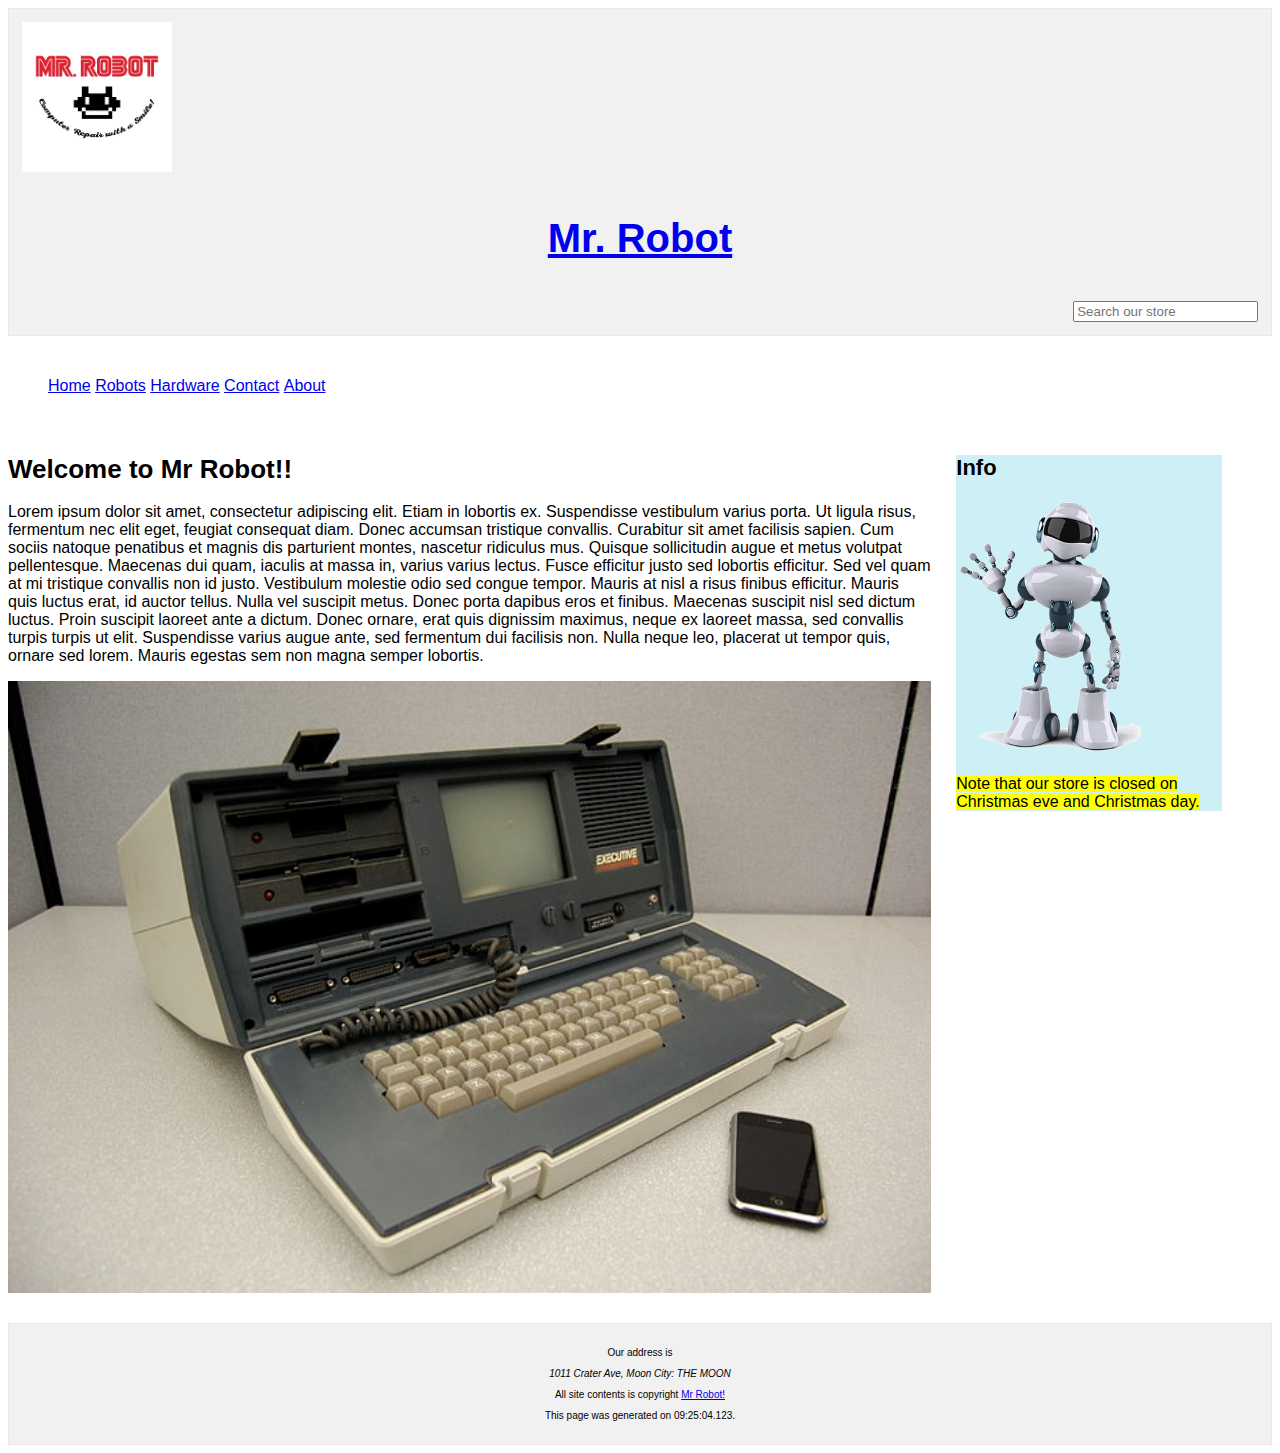
<file: index.html>
﻿<!DOCTYPE html>
<html xmlns="http://www.w3.org/1999/xhtml">
<head>
    <title>Mr Robot!</title>
    <link rel="stylesheet" href="styles.css" type="text/css" />
</head>
<body>
<div class="gridcontainer">
    <div class="gridwrapper">
        <div class="gridbox gridheader">
            <div class="header">
                <a class="headerlogo" href="index.html">
                    <img  src="images/logo.jpg" width="150px" height="auto" />
                    <div id="title"><h3>Mr. Robot</h3></div>
                    <div id="search"><input type="search" class="searchbox" placeholder="Search our store" /></div>
            </div>
        </div>
        <div class="gridbox gridmenu">
            <ul>
                <li><a class="navlink active" href="index.html">Home</a></li>
                <li><a class="navlink" href="robots.html">Robots</a></li>
                <li><a class="navlink" href="computers.html">Hardware</a></li>
                <li><a class="navlink" href="contact.html">Contact</a></li>
                <li><a class="navlink" href="about.html">About</a></li>
            </ul>
        </div>
        <div class="gridbox gridmain">
            <div class="main">
                <h1>Welcome to Mr Robot!!</h1>
                <p id="twocul">
                    Lorem ipsum dolor sit amet, consectetur adipiscing elit. Etiam in lobortis ex. Suspendisse vestibulum varius porta. Ut ligula risus, fermentum nec elit eget, feugiat consequat diam. Donec accumsan tristique convallis. Curabitur sit amet facilisis sapien. Cum sociis natoque penatibus et magnis dis parturient montes, nascetur ridiculus mus. Quisque sollicitudin augue et metus volutpat pellentesque. Maecenas dui quam, iaculis at massa in, varius varius lectus.
                    Fusce efficitur justo sed lobortis efficitur. Sed vel quam at mi tristique convallis non id justo. Vestibulum molestie odio sed congue tempor. Mauris at nisl a risus finibus efficitur. Mauris quis luctus erat, id auctor tellus. Nulla vel suscipit metus. Donec porta dapibus eros et finibus. Maecenas suscipit nisl sed dictum luctus. Proin suscipit laoreet ante a dictum. Donec ornare, erat quis dignissim maximus, neque ex laoreet massa, sed convallis turpis turpis ut elit. Suspendisse varius augue ante, sed fermentum dui facilisis non. Nulla neque leo, placerat ut tempor quis, ornare sed lorem. Mauris egestas sem non magna semper lobortis.
                </p>
                <img src="images/welcome.jpg" alt="welcome" width="" height="">

            </div>
        </div>
        <div class="gridbox gridright">
            <div class="right">
                <h2>Info</h2>
                
                    <img src="images/robot_hello.png" width="" height="" />
                
                <p><mark>Note that our store is closed on Christmas eve and Christmas day.</mark></p>
            </div>
        </div>
        <div class="gridbox gridfooter">
            <div class="footer">
                <p>Our address is <address>1011 Crater Ave, Moon City: THE MOON</address></p>
                <p class="textcontent">All site contents is copyright <a class="mainlink" href="http://www.mrrobot.com">Mr Robot!</a></p>
                <p class="smalltext">This page was generated on <time>09:25:04.123</time>.</p>
            </div>
        </div>
    </div>
</div>
</body>

</html>
</file>
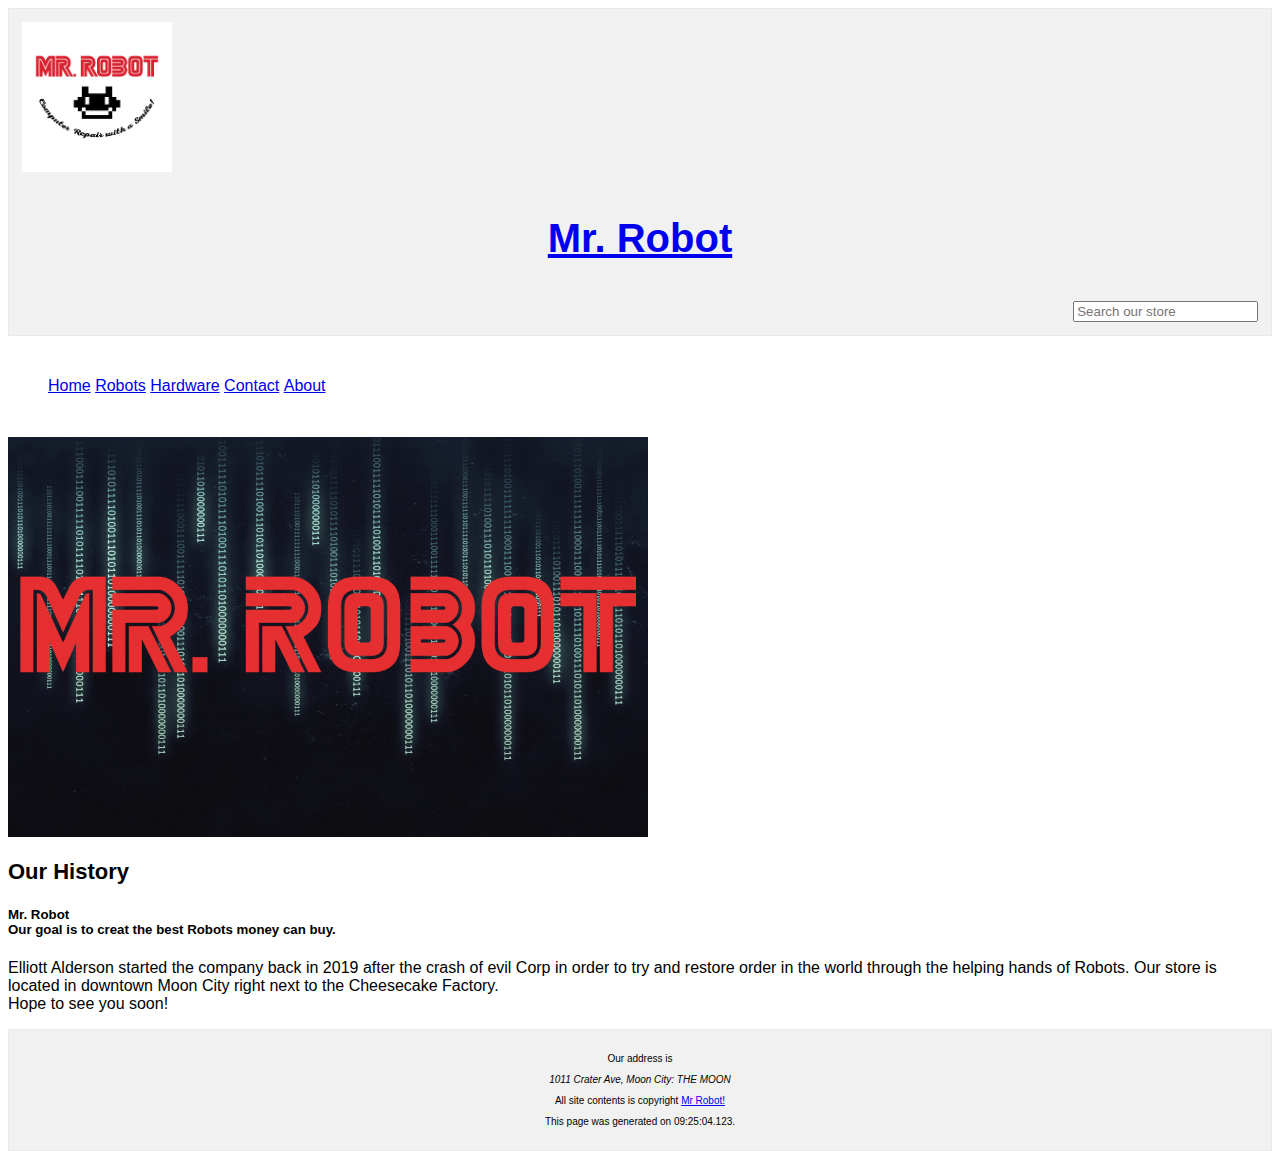
<file: about.html>
<!DOCTYPE html>
<html lang="en">
<head>
  <title>Mr Robot!</title>
  <link rel="stylesheet" href="styles.css" type="text/css" />
  </head>
<body>
    <header>
        <div class="gridbox gridheader">
            <div class="header">
                <a class="headerlogo" href="index.html">
                    <img src="images/logo.jpg" width="150px" height="auto" />
                    <div id="title"><h3>Mr. Robot</h3></div>
                    <div id="search"><input type="search" class="searchbox" placeholder="Search our store" /></div>
            </div>
        </div>
        <div class="gridbox gridmenu">
            <ul>
                <li><a class="navlink active" href="index.html">Home</a></li>
                <li><a class="navlink" href="robots.html">Robots</a></li>
                <li><a class="navlink" href="computers.html">Hardware</a></li>
                <li><a class="navlink" href="contact.html">Contact</a></li>
                <li><a class="navlink" href="about.html">About</a></li>
            </ul>
        </div>
    </header>
    <div id="welcomeimage">
        <img src="images/Mr.-Robot-Welcome.png" height="400px" alt="About us">
    </div>
    <div>
        <h2>Our History</h2>
        <p>

            <h5><strong>Mr. Robot</strong> <br>Our goal is to creat the best Robots money can buy.</h5>
            Elliott Alderson  started the company back in 2019 after the crash of evil Corp in order to try and restore order in the world through the helping hands of Robots.  Our store is located in downtown Moon City right next to the Cheesecake Factory.<br>
            Hope to see you soon!
        </p>

    </div>

    <script>

    </script>


    <div class="gridbox gridfooter">
        <div class="footer">
            <p>Our address is <address>1011 Crater Ave, Moon City: THE MOON</address></p>
            <p class="textcontent">All site contents is copyright <a class="mainlink" href="http://www.mrrobot.com">Mr Robot!</a></p>
            <p class="smalltext">This page was generated on <time>09:25:04.123</time>.</p>
        </div>
    </div>
</body>

</html>
</file>
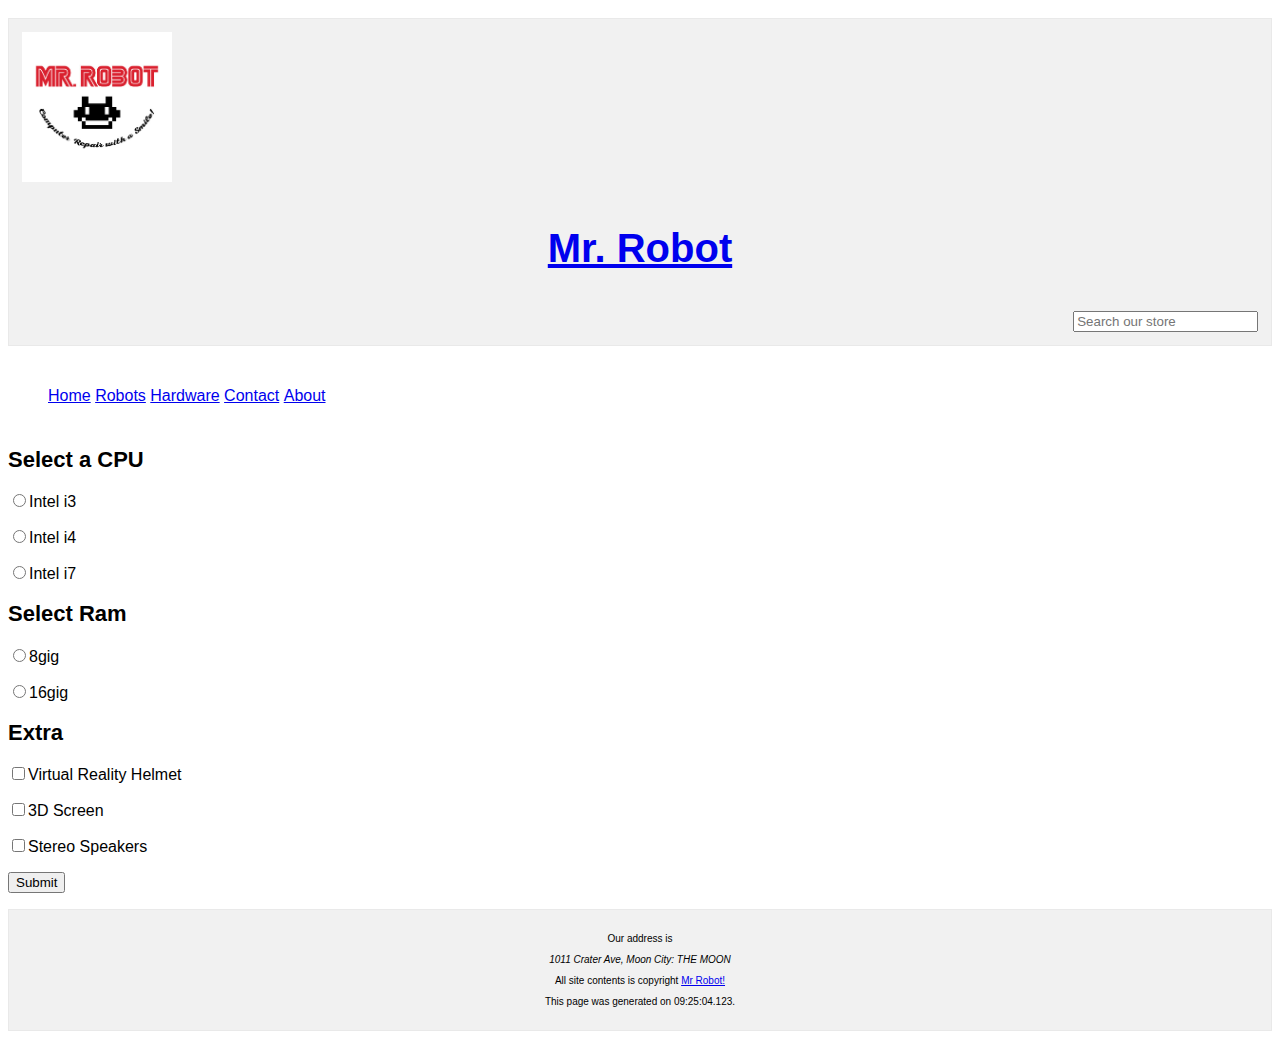
<file: computers.html>
<!DOCTYPE html>
<html lang="en">
<head>
  <title>Mr Robot!</title>
  <link rel="stylesheet" href="styles.css" type="text/css" />
  </head>
  <body>
    <header>
        <div class="gridbox gridheader">
            <div class="header">
                <a class="headerlogo" href="index.html">
                    <img src="images/logo.jpg" width="150px" height="auto" />
                    <div id="title"><h3>Mr. Robot</h3></div>
                    <div id="search"><input type="search" class="searchbox" placeholder="Search our store" /></div>
            </div>
        </div>
        <div class="gridbox gridmenu">
            <ul>
                <li><a class="navlink active" href="index.html">Home</a></li>
                <li><a class="navlink" href="robots.html">Robots</a></li>
                <li><a class="navlink" href="computers.html">Hardware</a></li>
                <li><a class="navlink" href="contact.html">Contact</a></li>
                <li><a class="navlink" href="about.html">About</a></li>
            </ul>
        </div>
    </header>

    <form>
      <div class="fieldset">
        <h2>Select a CPU</h2>
        <p><label for="i3"><input type="radio" name="CPU" id="i3">Intel i3</label></p>
        <p><label for="i4"><input type="radio" name="CPU" id="i4"></label>Intel i4</p>
        <p><label for="i7"><input type="radio" name="CPU" id="i7"></label>Intel i7</p>
      </div>
  <div class="fieldset">
    <h2>Select Ram</h2>
    <p><label for="8"><input type="radio" name="ram" id="8">8gig</label></p>
    <p><label for="16"><input type="radio" name="ram" id="16">16gig</label></p>
  </div>
    <div class="fieldset">
      <h2>Extra</h2>

      <p><label for="vrh"><input type="checkbox" name="" id="vrh">Virtual Reality Helmet</label></p>
      <p><label for="3ds"><input type="checkbox" name="" id="3ds">3D Screen</label></p>
      <p><label for="ss"><input type="checkbox" name="" id="ss">Stereo Speakers</label></p>
    </div>
  <p>
    <button>Submit</button>
  </p>
</form>
<footer>
    <div class="footer">
        <p>Our address is <address>1011 Crater Ave, Moon City: THE MOON</address></p>
        <p class="textcontent">All site contents is copyright <a class="mainlink" href="http://www.mrrobot.com">Mr Robot!</a></p>
        <p class="smalltext">This page was generated on <time>09:25:04.123</time>.</p>
    </div>
</footer>


    <script>
      /* TODO: Move To js file */
      /*********************************************************
       *
       *   Test Checkboxes/Radio Buttons Script
       *
       *********************************************************/
       // loop through each form and handle submit event
       for (var i=0;i<document.forms.length;i++) {
         var form = document.forms[i];
         form.addEventListener('submit', function(e){
           e.preventDefault();
           var results = '';
          // loop through all checkboxes to see if checked
          var checkboxes = form.querySelectorAll("input[type='checkbox']");
          for(var k = 0; k < checkboxes.length; k++) {
            results += checkboxes[k].id + '=' + checkboxes[k].checked + '\n';
          }
          // loop through all radio butotns to display value
          var radiobuttons = form.querySelectorAll("input[type='radio']:checked");
          for(var m = 0; m < radiobuttons.length; m++) {
            results += radiobuttons[m].name + '=' + radiobuttons[m].value + '\n';
          }
          // alert results
          alert(results);
        });
      }
    </script>
  </body>
</html>
</file>
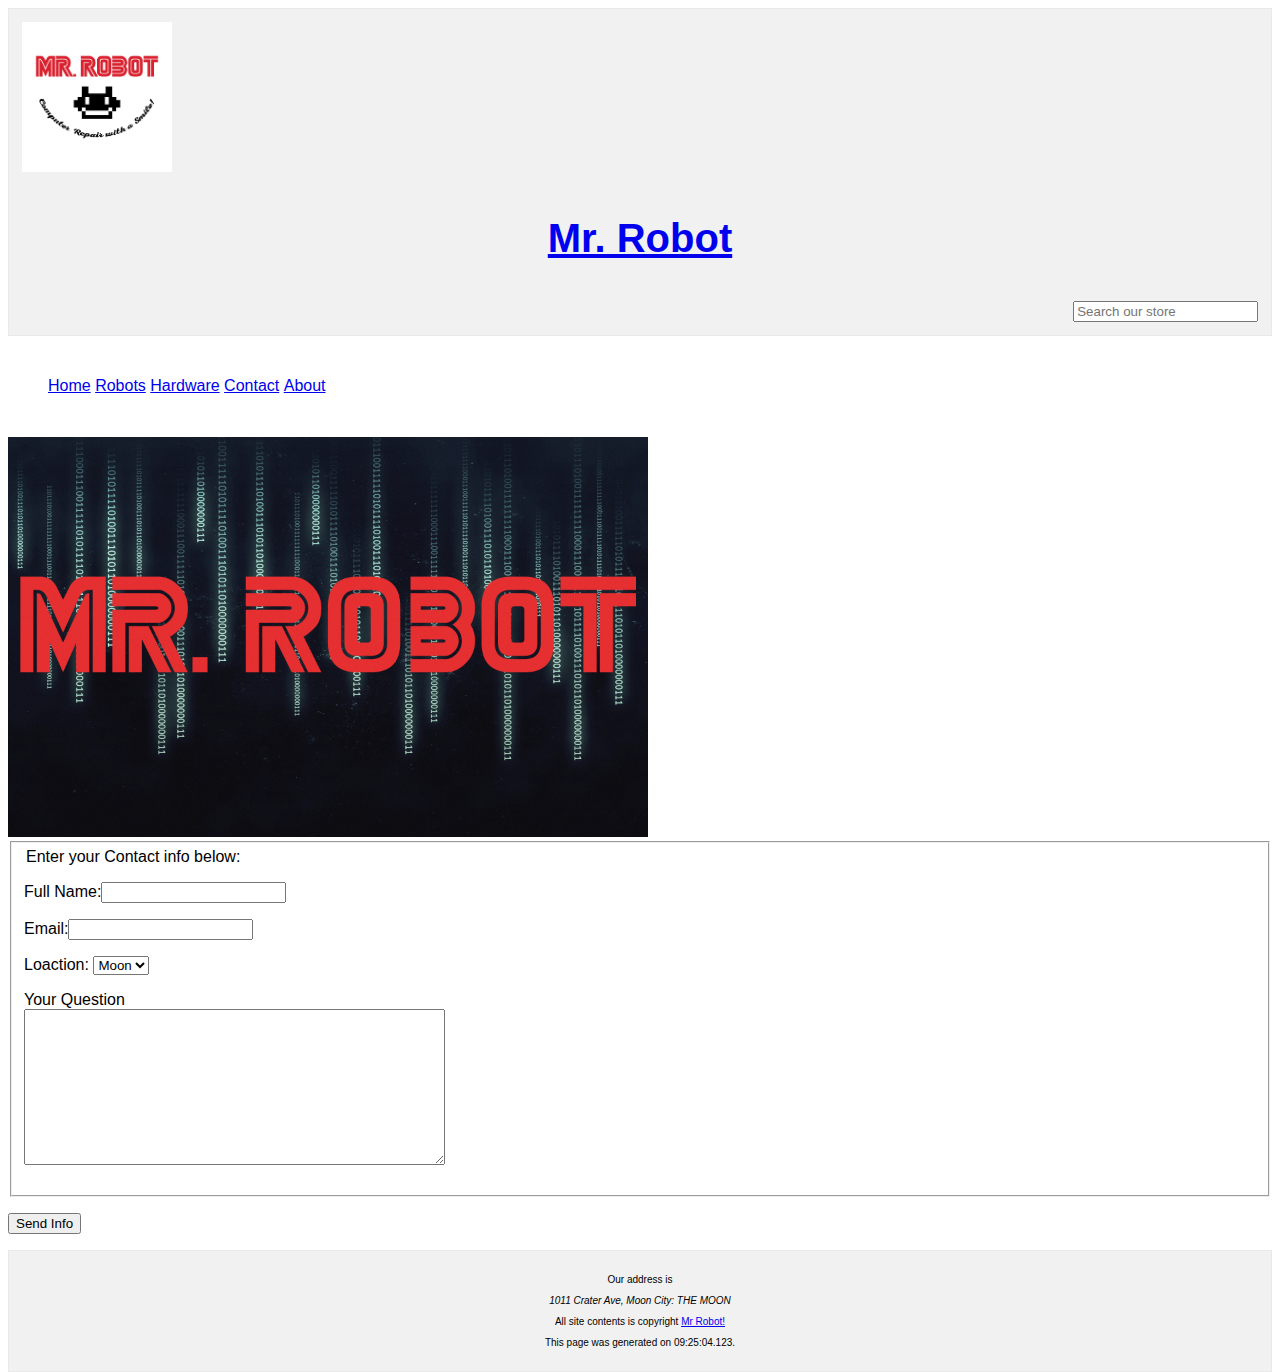
<file: contact.html>
<!DOCTYPE html>
<html lang="en">
<head>
  <title>Mr Robot!</title>
  <link rel="stylesheet" href="styles.css" type="text/css" />
  </head>
  <body>
    <header>
        <div class="gridbox gridheader">
            <div class="header">
                <a class="headerlogo" href="index.html">
                    <img src="images/logo.jpg" width="150px" height="auto" />
                    <div id="title"><h3>Mr. Robot</h3></div>
                    <div id="search"><input type="search" class="searchbox" placeholder="Search our store" /></div>
            </div>
        </div>
        <div class="gridbox gridmenu">
            <ul>
                <li><a class="navlink active" href="index.html">Home</a></li>
                <li><a class="navlink" href="robots.html">Robots</a></li>
                <li><a class="navlink" href="computers.html">Hardware</a></li>
                <li><a class="navlink" href="contact.html">Contact</a></li>
                <li><a class="navlink" href="about.html">About</a></li>
            </ul>
        </div>
    </header>
    <div id="welcomeimage">
      <img src="images/Mr.-Robot-Welcome.png" height="400px" alt="About us">
    </div>
<form id="contactForm">
  <fieldset>
    <div>
    <legend>Enter your Contact info below:</legend>
     <p>
    <label for="fullname">Full Name:</label><input type="text" name="fullname" id="fullname">
     </p>
<p>
    <label for="email">   Email:</label><input type="email" name="email" id="email">
</p>
<p>
    <label for="yloc">   Loaction:</label>
    <select name="" id="yloc">
      <option value="0">Moon</option>
      <option value="1">Earth</option>
    </select>
</p>
<p><label for="quest">Your Question</label><br>
  <textarea name="quest" id="" cols="50" rows="10" maxlength="500"></textarea></p>
</div>

</fieldset>
  <p>
  <button id="btnSendInfo" class="submitbutton">Send Info</button>
  </p>
</form>
<div class="gridbox gridfooter">
    <div class="footer">
        <p>Our address is <address>1011 Crater Ave, Moon City: THE MOON</address></p>
        <p class="textcontent">All site contents is copyright <a class="mainlink" href="http://www.mrrobot.com">Mr Robot!</a></p>
        <p class="smalltext">This page was generated on <time>09:25:04.123</time>.</p>
    </div>
</div>

  </body>
</html>
</file>
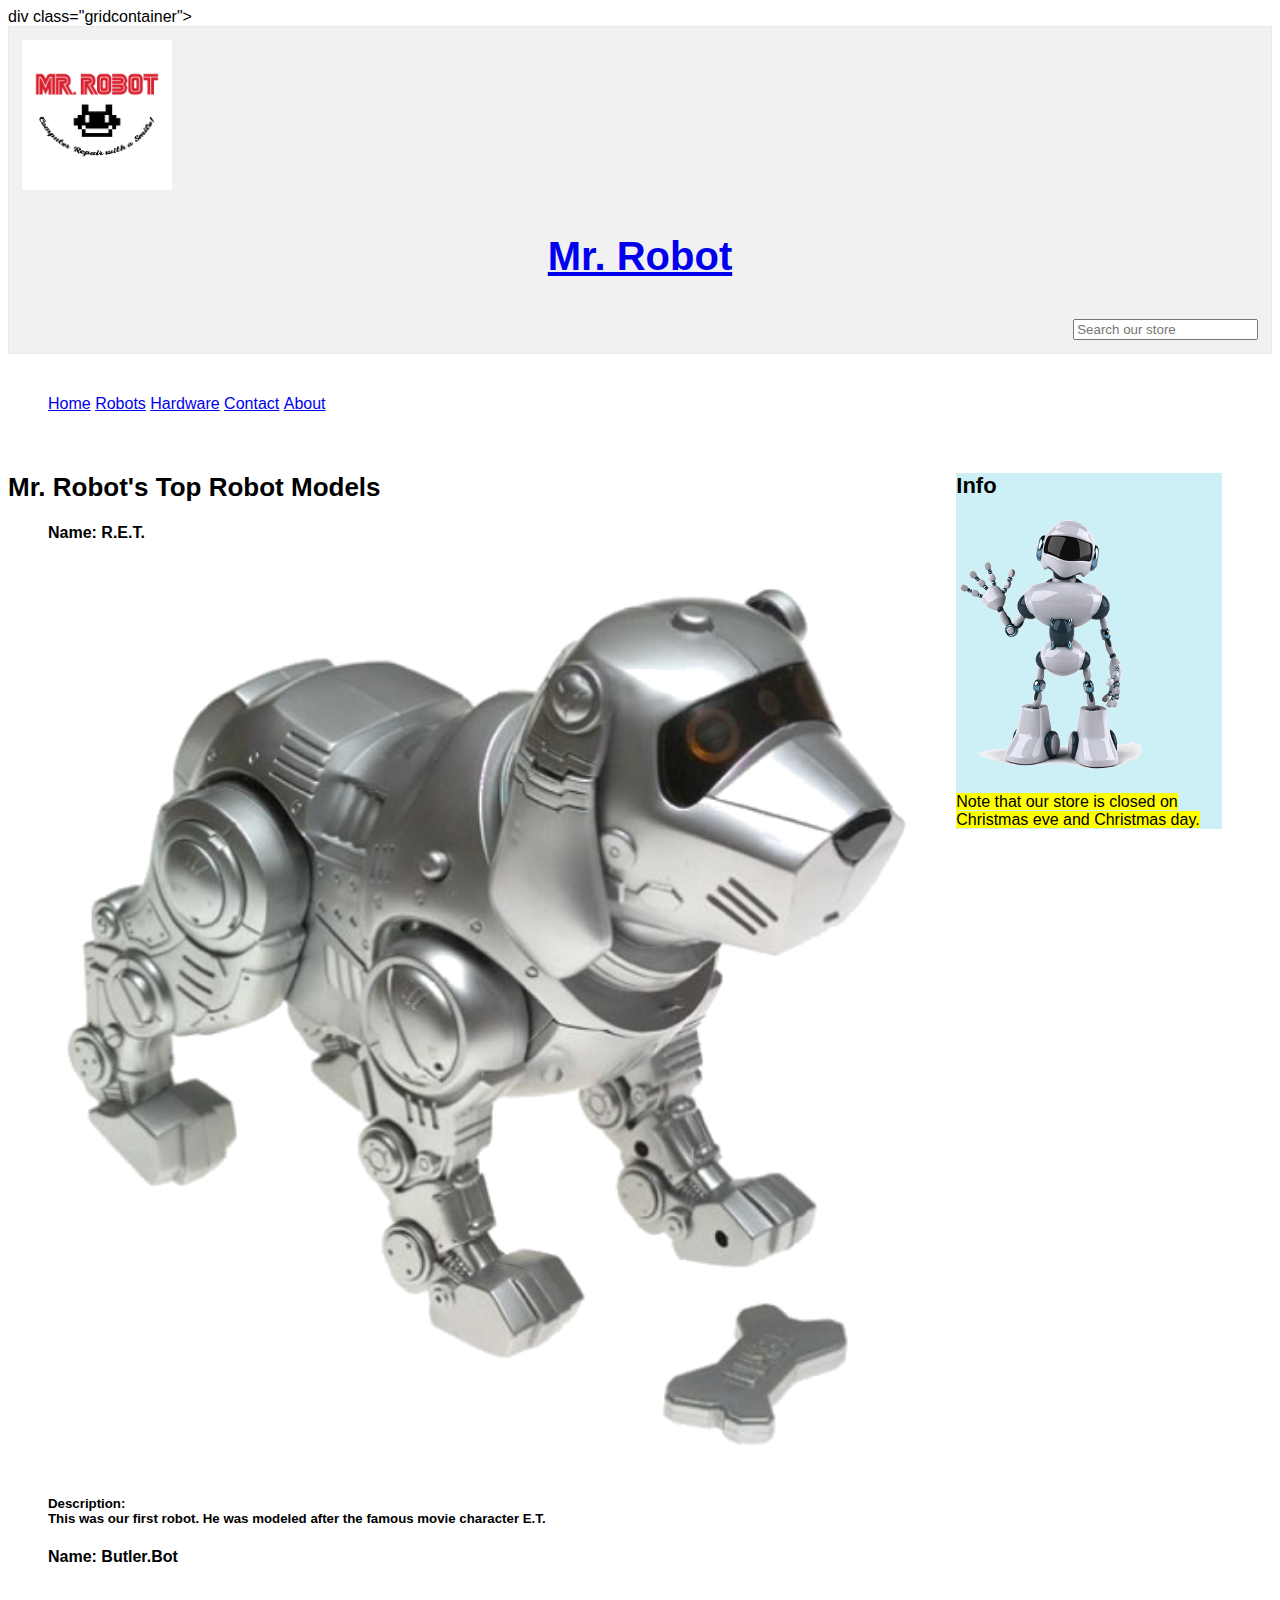
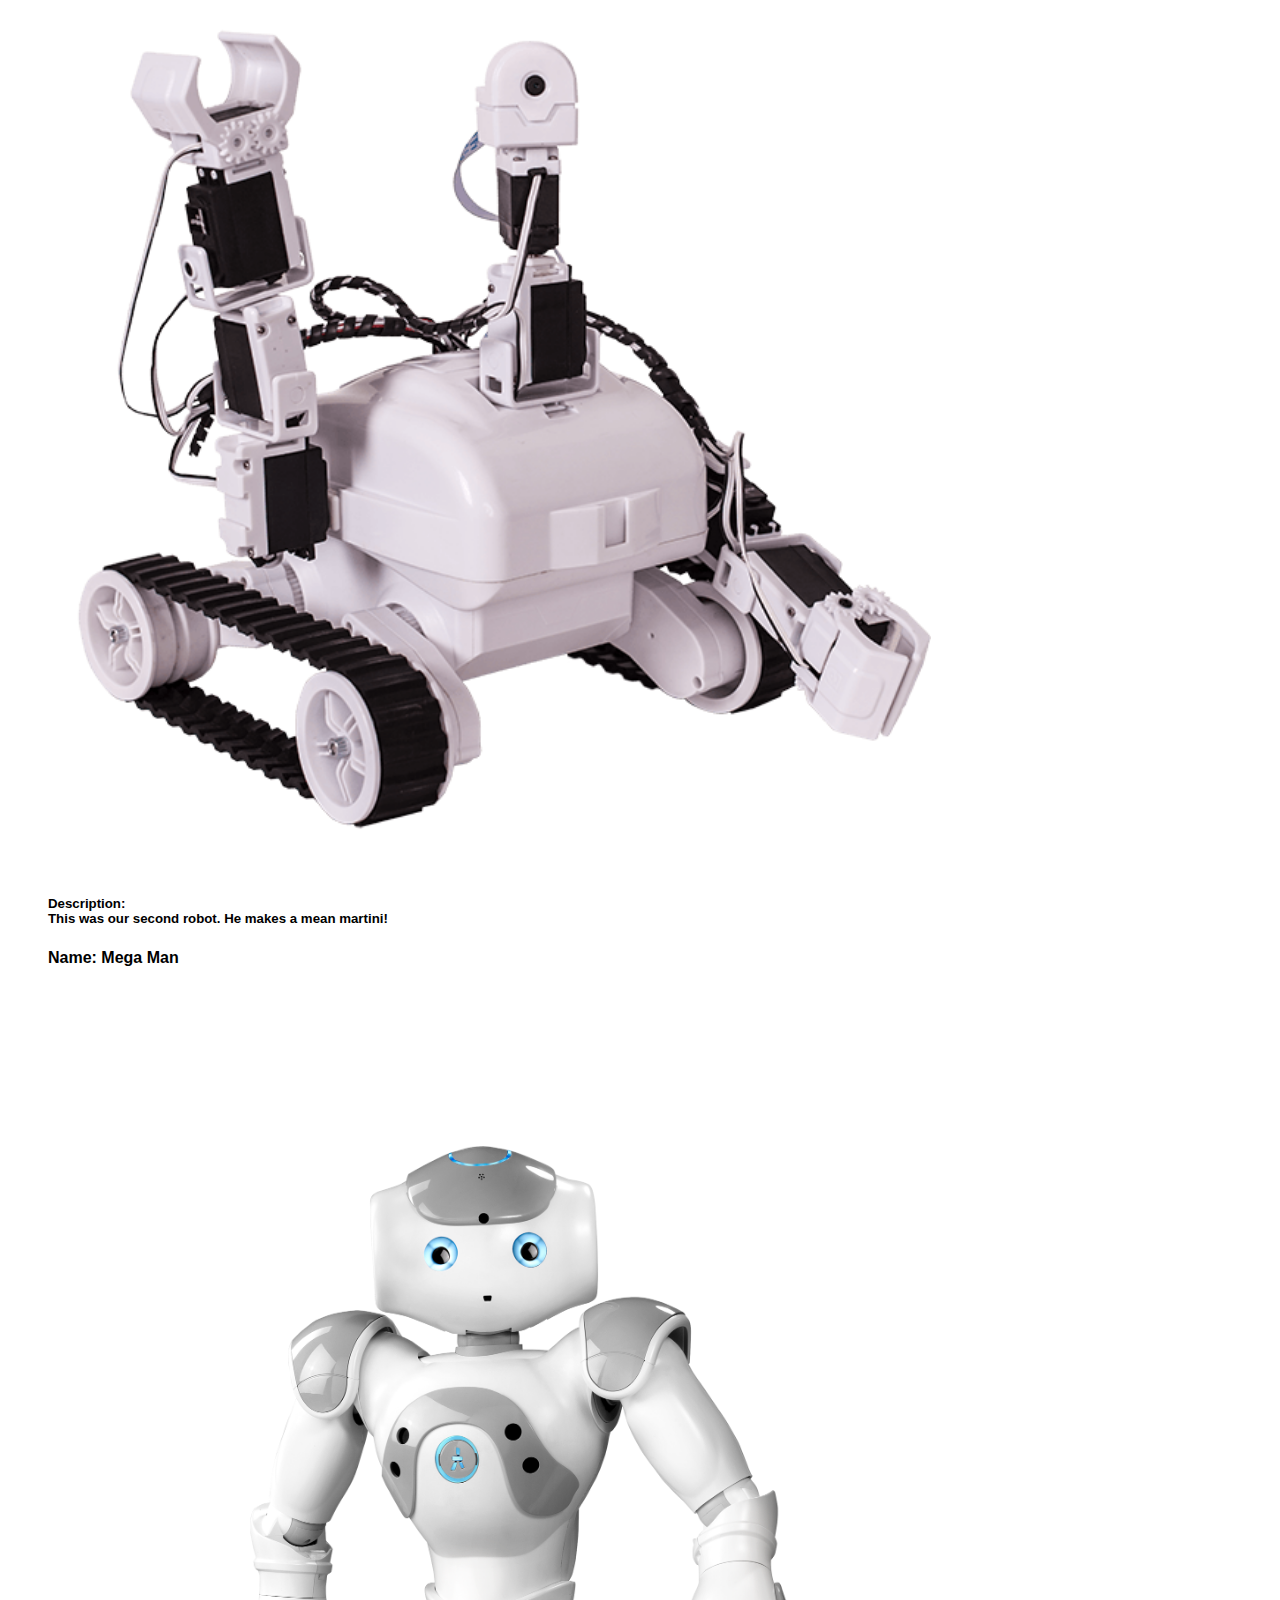
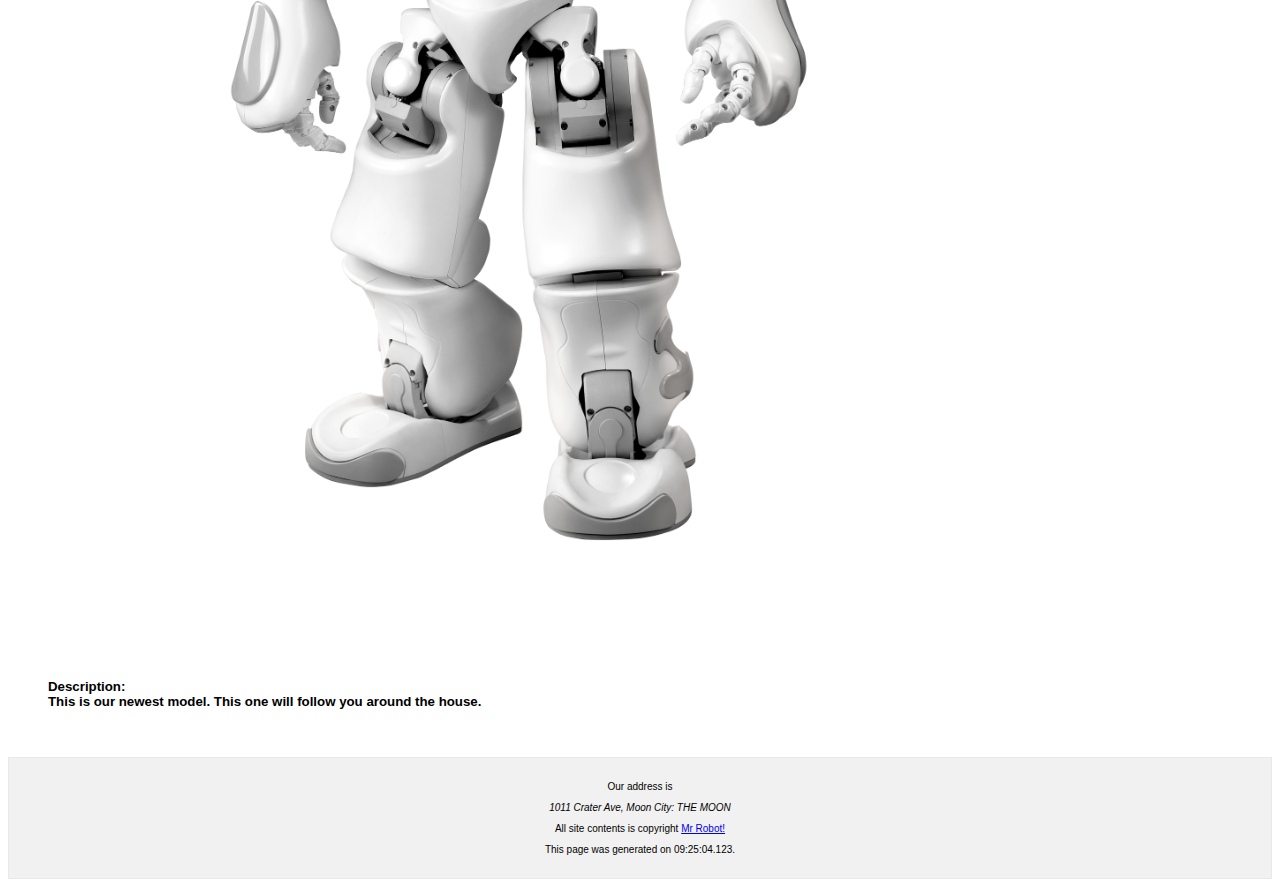
<file: robots.html>
<!DOCTYPE html>
<html lang="en">
<head>
  <title>Mr Robot!</title>
  <link rel="stylesheet" href="styles.css" type="text/css" />
  </head>
<body>
    div class="gridcontainer">
    <div class="gridwrapper">
        <div class="gridbox gridheader">
            <div class="header">
                <a class="headerlogo" href="index.html">
                    <img src="images/logo.jpg" width="150px" height="auto" />
                    <div id="title"><h3>Mr. Robot</h3></div>
                    <div id="search"><input type="search" class="searchbox" placeholder="Search our store" /></div>
            </div>
        </div>
        <div class="gridbox gridmenu">
            <ul>
                <li><a class="navlink active" href="index.html">Home</a></li>
                <li><a class="navlink" href="robots.html">Robots</a></li>
                <li><a class="navlink" href="computers.html">Hardware</a></li>
                <li><a class="navlink" href="contact.html">Contact</a></li>
                <li><a class="navlink" href="about.html">About</a></li>
            </ul>
        </div>
        <div class="gridbox gridmain">
            <div class="main">
                <h1>Mr. Robot's Top Robot Models</h1>
                <ul>
                    <li class="robots">
                        <div id="robo1">
                            <h4>
                                <label for="imgrobo1">  Name:</label>
                                R.E.T.
                            </h4>
                            <img id="imgrobo1" src="images/roboDog.png" width="" height="" alt="robo1">

                            <h5>
                                <strong>Description:</strong> <br>This was our first robot.
                                He was modeled after the famous movie character E.T.
                            </h5>
                        </div>
                    </li>

                    <li class="robots">
                        <article id="robo2">
                            <h4>
                                <label for="imgrobo2">  Name:</label>
                                Butler.Bot
                            </h4>
                            <img id="imgrobo2" src="images/robot2.png" width="" height="" alt="robo1">

                            <h5>
                                <strong>Description:</strong> <br>This was our second robot.
                                He makes a mean martini!
                            </h5>
                        </article>
                    </li>
                    <li class="robots">
                        <article id="robo3">
                            <h4>
                                <label for="imgrobo3">  Name:</label>
                                Mega Man
                            </h4>
                            <img id="imgrobo3" src="images/robot3.png" width="" height="" alt="robo1">

                            <h5>
                                <strong>Description:</strong> <br>This is our newest model.
                                This one will follow you around the house.
                            </h5>

                        </article>

                    </li>
                </ul>
            </div>
        </div>
        <div class="gridbox gridright">
            <div class="right">
                <h2>Info</h2>

                <img src="images/robot_hello.png" width="" height="" />

                <p><mark>Note that our store is closed on Christmas eve and Christmas day.</mark></p>
            </div>
        </div>
        <div class="gridbox gridfooter">
            <div class="footer">
                <p>Our address is <address>1011 Crater Ave, Moon City: THE MOON</address></p>
                <p class="textcontent">All site contents is copyright <a class="mainlink" href="http://www.mrrobot.com">Mr Robot!</a></p>
                <p class="smalltext">This page was generated on <time>09:25:04.123</time>.</p>
            </div>
        </div>
    </div>
    </div>
</body>

<template id="producttemplate">
<article>
  <label id="lblName" for="productimage">Name:</label>
  <img id="pimage" name="productimage" class="productarticlelargeimage" src="" alt="product image">
  <article name="productdescription" class="productarticledescription" >

  </article>
  </article>
</template>
<template id="user">
<div>User</div>
     <template id="address">
             <div>Address</div>
     </template>
</template>
<script>
  var robo = document.querySelector('#robo1').createShadowRoot();
  /*Step1*/
  let prdTemplate = document.querySelector('#producttemplate');
  /*Step2*/
  let clone = document.importNode(prdTemplate.content, true);
  /*Step3*/

  clone.querySelector('#pimage').src = 'images/roboDog.png';
  clone.querySelector('#lblName').textContent = 'R.E.T';

 /*Step4*/
  robo.appendChild(clone);
  let userTemplate = document.querySelector('#user');
  let userClone = document.importNode(userTemplate.content, true);
  document.body.appendChild(userClone);
    let addressTemplate = document.querySelector('#address');
    let addressClone = document.importNode(addressTemplate.content, true);
  document.body.appendChild(addressClone);
</script>
</body>
</html>
</file>
<file: styles.css>
body {
    font-family: "Lucida Sans", Verdana, sans-serif;
}

.main img {
    width: 100%;
}

h1 {
    font-size: 1.625em;
    
}

h2 {
    font-size: 1.375em;
}
h3 {
    font-size:2.5em;
    font-family:'Segoe UI', Tahoma, Geneva, Verdana, sans-serif;
    
}

li {
    display: inline;
}
.robots{
    display:normal;
}

.header {
    padding: 1.0121457489878542510121457489879%;
    background-color: #f1f1f1;
    border: 1px solid #e9e9e9;
}
#title{
    text-align:center;
}
#search{
    text-align: right;
}

.menuitem {
    margin: 4.310344827586206896551724137931%;
    margin-left: 0;
    margin-top: 0;
    padding: 4.310344827586206896551724137931%;
    border-bottom: 1px solid #e9e9e9;
    cursor: pointer;
}

.main {
    padding: 0;
}

.right {
    padding: 0;
    background-color: #CDF0F6;
}

.footer {
    padding: 1.0121457489878542510121457489879%;
    text-align: center;
    background-color: #f1f1f1;
    border: 1px solid #e9e9e9;
    font-size: 0.625em;
}

.gridcontainer {
    width: 100%;
}

.gridwrapper {
    overflow: hidden;
}

.gridbox {
    margin-bottom: 2.0242914979757085020242914979757%;
    margin-right: 2.0242914979757085020242914979757%;
    float: left;
}

.gridheader {
    width: 100%;
}

.gridmenu {
    width: 100%;
}

.gridmain {
    width: 73%;
}

.gridright {
    width: 21%;
    margin-right: 0;
}

.gridfooter {
    width: 100%;
    margin-bottom: 0;
}
.feildset{
    border: none;
    width:100%;
}

@media only screen and (max-width: 500px) {
    .gridmenu {
        width: 100%;
    }

    .menuitem {
        margin: 1.0121457489878542510121457489879%;
        padding: 1.0121457489878542510121457489879%;
    }


    .gridmain {
        width: 73%;
    }

    .main {
        padding: 1.0121457489878542510121457489879%;
    }

    .gridright {
        width: 21%;
    }

    .right {
        padding: 1.0121457489878542510121457489879%;
        float: right;
    }

    .gridbox {
        margin-right: 0;
        float: right;
    }
}
</file>
